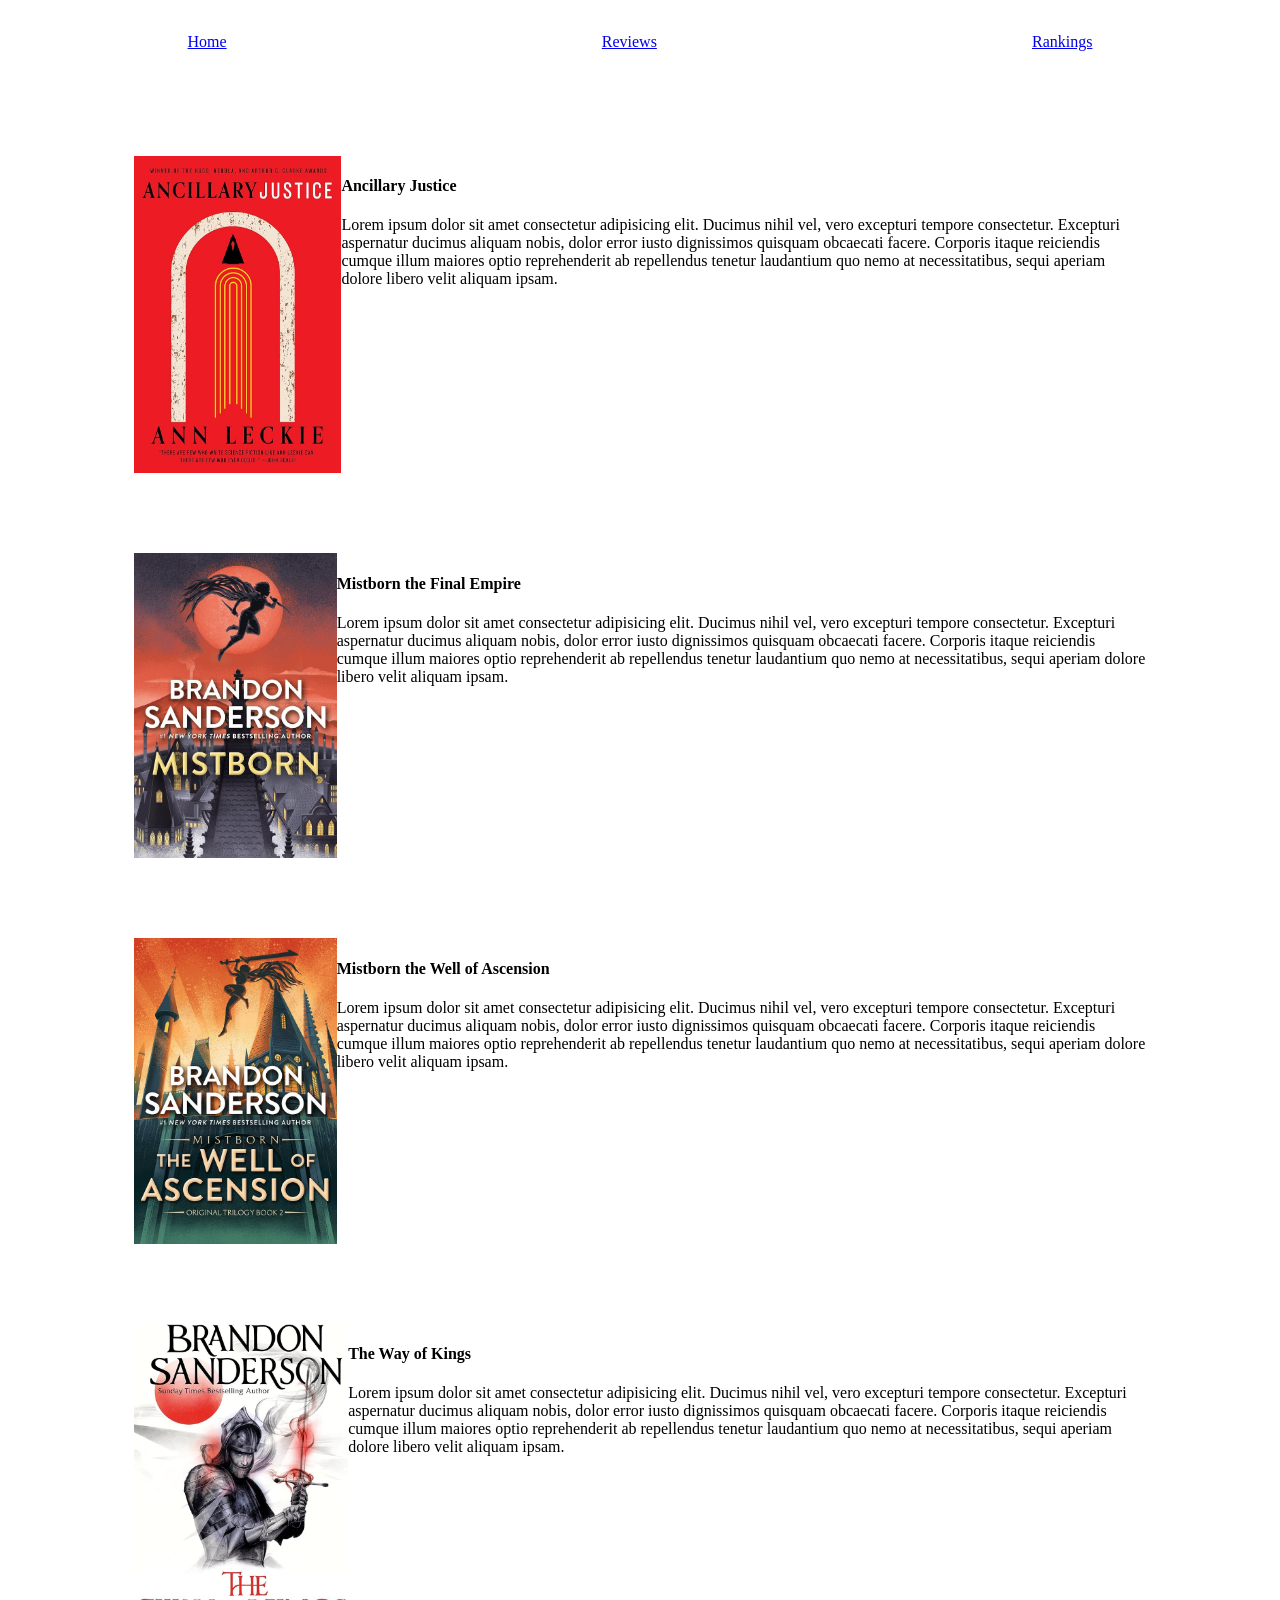
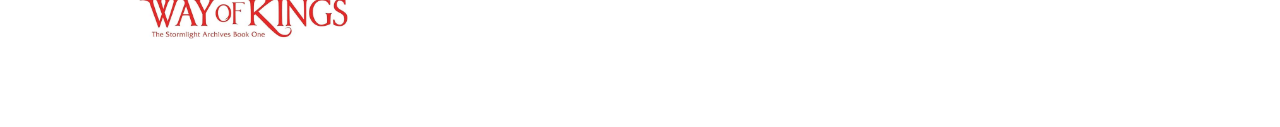
<file: reviews.html>
<!DOCTYPE html>
<html lang="en">
<head>
    <meta charset="UTF-8">
    <meta name="viewport" content="width=device-width, initial-scale=1.0">
    <link rel='stylesheet' href='https://cdn-uicons.flaticon.com/3.0.0/uicons-bold-rounded/css/uicons-bold-rounded.css'>
    <link rel="stylesheet" href="css/style.css">
    <title>Reviews</title>
</head>
<body class="reviews">
    <header class="reviews">
        <div class="reviews menu-button">
            <i class="reviews fi fi-br-menu-burger"></i>
        </div>

        <div class="reviews header-items">
            <a href="index.html" class="reviews">Home</a>
            <a href="reviews.html" class="reviews">Reviews</a>
            <a href="rankings.html" class="reviews">Rankings</a>
        </div>
    </header>

    <main class="reviews">
        <div class="reviews book-div">
            <img src="img/ancillary-justice.jpg" alt="The cover of the book ancillary justice" class="reviews">
            <div class="reviews">
                <h4 class="reviews book-title">Ancillary Justice</h4>
                <p class="reviews short-review">Lorem ipsum dolor sit amet consectetur adipisicing elit. Ducimus nihil vel, vero excepturi tempore consectetur. Excepturi aspernatur ducimus aliquam nobis, dolor error iusto dignissimos quisquam obcaecati facere. Corporis itaque reiciendis cumque illum maiores optio reprehenderit ab repellendus tenetur laudantium quo nemo at necessitatibus, sequi aperiam dolore libero velit aliquam ipsam.</p>
            </div>
        </div>
        <div class="reviews book-div">
            <img src="img/mistborn.jpg" alt="The cover of the book ancillary justice" class="reviews">
            <div class="reviews">
                <h4 class="reviews book-title">Mistborn the Final Empire</h4>
                <p class="reviews short-review">Lorem ipsum dolor sit amet consectetur adipisicing elit. Ducimus nihil vel, vero excepturi tempore consectetur. Excepturi aspernatur ducimus aliquam nobis, dolor error iusto dignissimos quisquam obcaecati facere. Corporis itaque reiciendis cumque illum maiores optio reprehenderit ab repellendus tenetur laudantium quo nemo at necessitatibus, sequi aperiam dolore libero velit aliquam ipsam.</p>
            </div>
        </div>
        <div class="reviews book-div">
            <img src="img/mistborn-the-well-of-ascension.jpg" alt="The cover of the book ancillary justice" class="reviews">
            <div class="reviews">
                <h4 class="reviews book-title">Mistborn the Well of Ascension</h4>
                <p class="reviews short-review">Lorem ipsum dolor sit amet consectetur adipisicing elit. Ducimus nihil vel, vero excepturi tempore consectetur. Excepturi aspernatur ducimus aliquam nobis, dolor error iusto dignissimos quisquam obcaecati facere. Corporis itaque reiciendis cumque illum maiores optio reprehenderit ab repellendus tenetur laudantium quo nemo at necessitatibus, sequi aperiam dolore libero velit aliquam ipsam.</p>
            </div>
        </div>
        <div class="reviews book-div">
            <img src="img/the-way-of-kings.jpg" alt="The cover of the book ancillary justice" class="reviews">
            <div class="reviews">
                <h4 class="reviews book-title">The Way of Kings</h4>
                <p class="reviews short-review">Lorem ipsum dolor sit amet consectetur adipisicing elit. Ducimus nihil vel, vero excepturi tempore consectetur. Excepturi aspernatur ducimus aliquam nobis, dolor error iusto dignissimos quisquam obcaecati facere. Corporis itaque reiciendis cumque illum maiores optio reprehenderit ab repellendus tenetur laudantium quo nemo at necessitatibus, sequi aperiam dolore libero velit aliquam ipsam.</p>
            </div>
        </div>
    </main>
</body>
</html>
</file>
<file: css/style.css>
/* Global */
:root {
    --primary-bg-color: white
}

body {
    background-color: var(--primary-bg-color);
}

header {    
    display: flex;
    align-items: center;

    width: 100vw;
    height: 7.5vh;
}
header > div.header-items {
    display: flex;
    flex-direction: row;
    justify-content: space-around;
    align-items: center;

    width: 100%;
    height: inherit;
}


/* Index */
body.index {
    display: flex;
    flex-direction: column;
    justify-content: space-between;
    align-items: center;
}

main.index {
    display: flex;
    flex-direction: column;
    justify-content: center;
    align-items: center;

    width: 80%;
}

#latest-book-wrapper.index {
    display: flex;
    flex-direction: column;
    justify-content: start;
    align-items: center;
}

#latest-book-wrapper.index > img {
    max-width: 100%;
    min-width: 10%;

    object-fit: contain;
}

/* Reviews */
body.reviews {
    display: flex;
    flex-direction: column;
    justify-content: space-between;
    align-items: center;
}

main.reviews {
    width: 80%;
}

.book-div.reviews {
    display: flex;
    flex-direction: row;
    justify-content: start;
    align-items: start;

    width: 100%;

    margin-top: 5rem;
    margin-bottom: 5rem;
}
.book-div.reviews > img {
    min-width: 20%;
}
</file>
